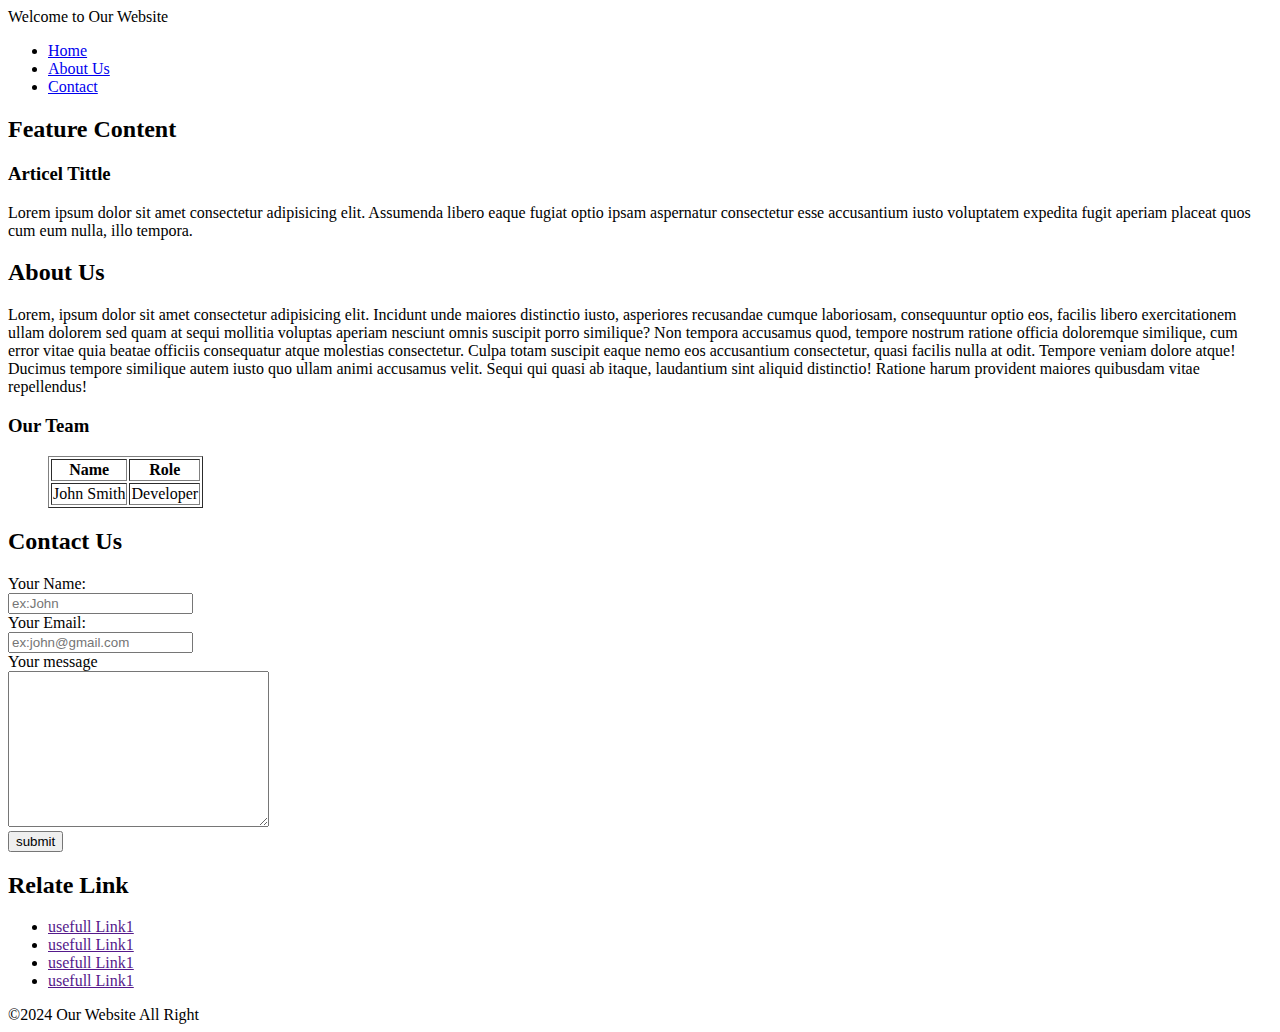
<file: images/latihan.html>
<!DOCTYPE html>
<html lang="en">
<head>
    <meta charset="UTF-8">
    <meta name="viewport" content="width=device-width, initial-scale=1.0">
    <title>Semantic HTML Practice</title>
</head>
<body>
     <header>Welcome to Our Website
        <nav>
            <ul>
                <li> <a href="#">Home</a></li>
                <li> <a href="#">About Us</a></li>
                <li> <a href="#">Contact</a></li>
            </ul>
        </nav>
    </header>
    <main>
        <section>
            <h2>Feature Content</h2>
            <article>
                <h3>Articel Tittle</h3>
                <p>Lorem ipsum dolor sit amet consectetur adipisicing elit. Assumenda libero eaque fugiat optio ipsam aspernatur consectetur esse accusantium iusto voluptatem expedita fugit aperiam placeat quos cum eum nulla, illo tempora.

                </p>
            </article>
        </section>
        <section>
            <h2>About Us</h2>
            <p>
                Lorem, ipsum dolor sit amet consectetur adipisicing elit. Incidunt unde maiores distinctio iusto, asperiores recusandae cumque laboriosam, consequuntur optio eos, facilis libero exercitationem ullam dolorem sed quam at sequi mollitia voluptas aperiam nesciunt omnis suscipit porro similique? Non tempora accusamus quod, tempore nostrum ratione officia doloremque similique, cum error vitae quia beatae officiis consequatur atque molestias consectetur. Culpa totam suscipit eaque nemo eos accusantium consectetur, quasi facilis nulla at odit. Tempore veniam dolore atque! Ducimus tempore similique autem iusto quo ullam animi accusamus velit. Sequi qui quasi ab itaque, laudantium sint aliquid distinctio! Ratione harum provident maiores quibusdam vitae repellendus!
            </p>
            <h3>Our Team</h3>
            <figure>
                <table border="1">
                    <thead>
                        <tr>
                            <th>Name</th>
                            <th>Role</th>
                        </tr>
                    </thead>
                    <tbody>
                        <tr>
                            <td>John Smith</td>
                            <td>Developer</td>
                        </tr>
                    </tbody>
                </table>
            </figure>
        </section>

        <section>
            <h2>Contact Us</h2>
            <form action="">
                <div>
                    <label for="name">Your Name:</label><br>
                    <input type="text" placeholder="ex:John">
                </div>
                <div>
                    <label for="name">Your Email:</label><br>
                    <input type="text" placeholder="ex:john@gmail.com">
                </div>
                <div>
                    <label for="message"> Your message</label><br>
                    <textarea name="" id="" cols="30" rows="10"></textarea>
                </div>
                <div>
                    <input type="submit" value="submit">
                </div>

            </form>
        </section>

        <aside>
            <h2>Relate Link</h2>
            <ul>
                <li><a href="">usefull Link1</a></li>
                <li><a href="">usefull Link1</a></li>
                <li><a href="">usefull Link1</a></li>
                <li><a href="">usefull Link1</a></li>
            </ul>
        </aside>
    </main>
    <footer>&copy;2024 Our Website All Right</footer>
</body>
</html>
</file>
